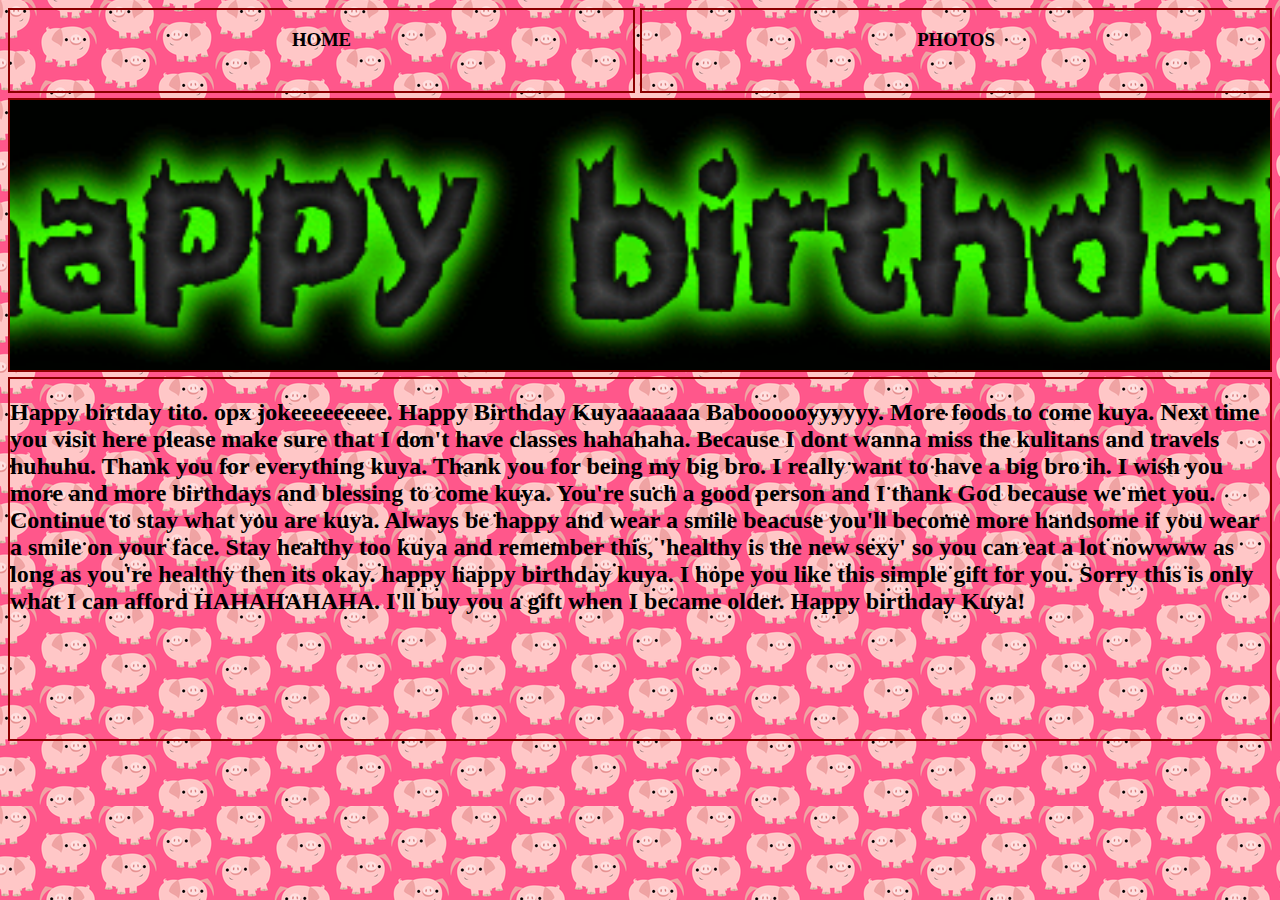
<file: index.html>
<!DOCTYPE html>
<html>
	<head>
		<title>BABOY JACK</title>
		<link rel="stylesheet" href="css/style.css">
	</head>
	<body>
		<div class="menu">
			<div class="home">
				<h3><a href="index.html">HOME</a></h3>
			</div>
			<div class="photos">
				<h3><a href="photos.html">PHOTOS</a></h3>
			</div>
		</div>
		<div class="header">
		</div>
		<div class="message">
			<h2>Happy birtday tito. opx jokeeeeeeeee. Happy Birthday Kuyaaaaaaa Baboooooyyyyyy. 
				More foods to come kuya. Next time you visit here please make sure that I don't have classes hahahaha. 
				Because I dont wanna miss the kulitans and travels huhuhu. Thank you for everything kuya. Thank you for being my big bro. I really want to have a big bro ih.
				I wish you more and more birthdays and blessing to come kuya. You're such a good person and I thank God because we met you.
				Continue to stay what you are kuya. Always be happy and wear a smile beacuse you'll become more handsome if you wear a smile
				on your face. Stay healthy too kuya and remember this, 'healthy is the new sexy' so you can eat a lot nowwww as long as you're healthy then its okay.
				happy happy birthday kuya. I hope you like this simple gift for you. Sorry this is only what I can afford HAHAHAHAHA. 
				I'll buy you a gift when I became older. Happy birthday Kuya!</h2>
		</div>
	</body>
</html>
</file>
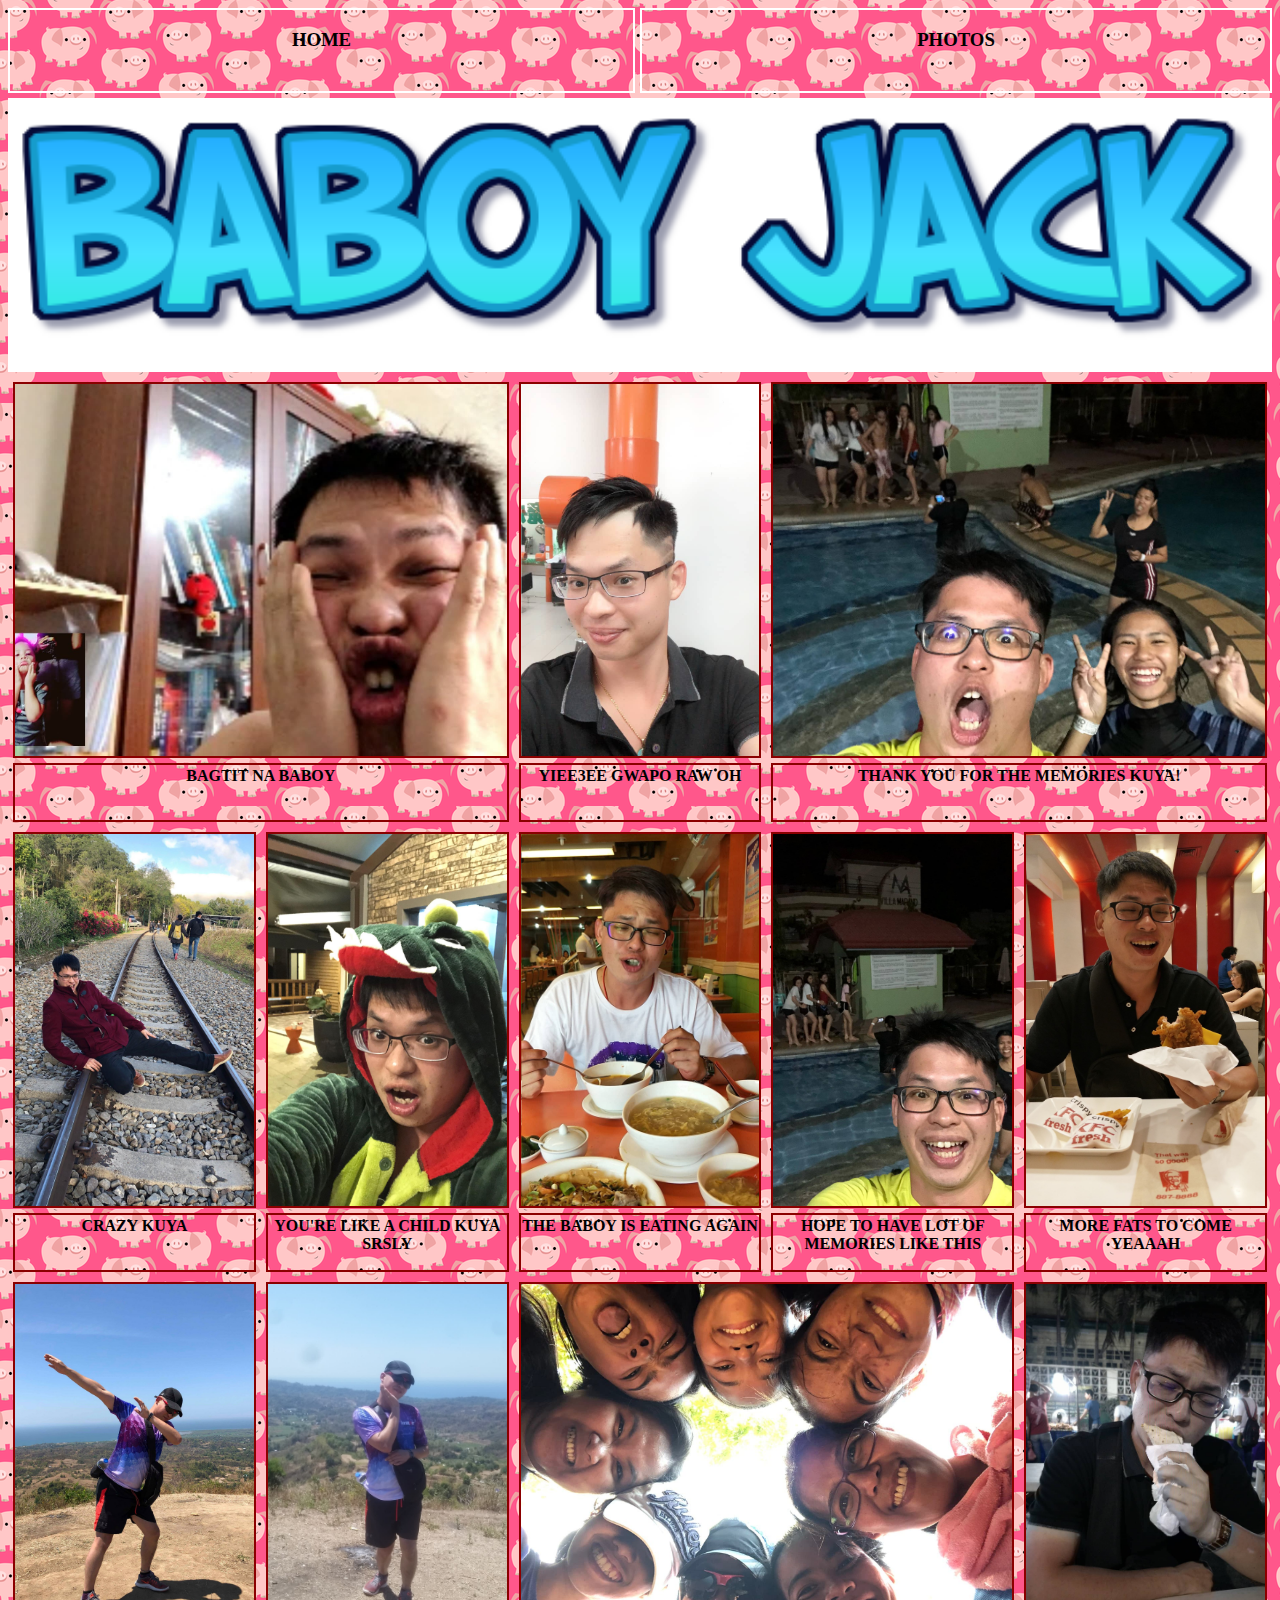
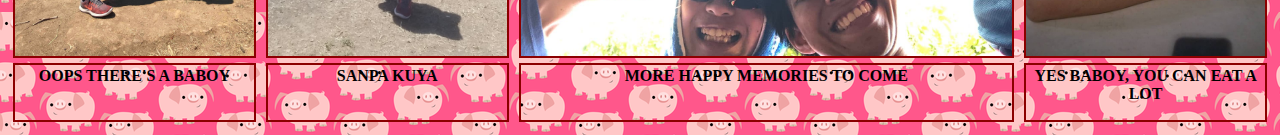
<file: photos.html>
<!DOCTYPE html>
<html>
	<head>
		<title>BABOY JACK</title>
		<link rel="stylesheet" href="css/photos.css">
	</head>
	<body>
		<div class="menu">
			<div class="home">
				<h3><a href="index.html">HOME</a></h3>
			</div>
			<div class="photos">
				<h3><a href="photos.html">PHOTOS</a></h3>
			</div>
		</div>
		<div class="baboy">
		</div>
		<div class="pics">
			<div class="line">
			<div class="pic1"></div>
			<div class="cap1">
				<h4>BAGTIT NA BABOY</h4>
			</div>
			<div class="pic2"></div>
			<div class="cap2">
				<h4>YIEE3EE GWAPO RAW OH</h4>
			</div>
			<div class="pic3"></div>
			<div class="cap3">
				<h4>THANK YOU FOR THE MEMORIES KUYA!</h4>
			</div>
			</div>
			<div class="line">
			<div class="pic4"></div>
			<div class="cap4">
				<h4>CRAZY KUYA</h4>
			</div>
			<div class="pic5"></div>
			<div class="cap5">
				<h4>YOU'RE LIKE A CHILD KUYA SRSLY</h4>
			</div>
			<div class="pic6"></div>
			<div class="cap6">
				<h4>THE BABOY IS EATING AGAIN</h4>
			</div>
			<div class="pic7"></div>
			<div class="cap7">
				<h4>HOPE TO HAVE LOT OF MEMORIES LIKE THIS</h4>
			</div>
			<div class="pic8"></div>
			<div class="cap8">
				<h4>MORE FATS TO COME YEAAAH</h4>
			</div>
			</div>
			<div class="line">
			<div class="pic9"></div>
			<div class="cap9">
				<h4>OOPS THERE'S A BABOY</h4>
			</div>
			<div class="pic10"></div>
			<div class="cap10">
				<h4>SANPA KUYA</h4>
			</div>
			<div class="pic11"></div>
			<div class="cap11">
				<h4>MORE HAPPY MEMORIES TO COME</h4>
			</div>
			<div class="pic12"></div>
			<div class="cap12">
				<h4>YES BABOY, YOU CAN EAT A LOT</h4>
			</div>
			</div>
		</div>
	</body>
</html>
</file>
<file: css/style.css>
body{
	background-image: url(../images/bg1.png);
}
.menu{
	height: 10vh;
	display: grid;
	grid-template-columns: 1fr 1fr;
}
.home{
	border: 2px darkred solid;
	margin: 0 5px 5px 0;
}
.photos{
	border: 2px darkred solid;
	margin-bottom: 5px;
}
h3{
	text-align: center;
}
a{
	text-decoration: none;
	color: black;
}
.header{
	background-image: url(../images/hbd.gif);
	background-repeat: no-repeat;
	background-size: cover;
	background-position: center;
	border: 2px darkred solid;
	height: 30vh;
	margin-bottom: 5px;
}
.message{
	height: 40vh;
	border: 2px darkred solid;
}
</file>
<file: css/photos.css>
body{
	background-image: url(../images/bg1.png);
}
.menu{
	height: 10vh;
	display: grid;
	grid-template-columns: 1fr 1fr;
}
.home{
	border: 2px white solid;
	margin: 0 5px 5px 0;
}
.photos{
	border: 2px white solid;
	margin-bottom: 5px;
}
h3{
	text-align: center;
	background-color: darkpink;
}
a{
	text-decoration: none;
	color: black;
}
.baboy{
	height: 30vh;
	border: 2px white solid;
	margin-bottom: 5px;
	background-image: url(../images/baboy1.png);
	background-repeat: no-repeat;
	background-position: center;
	background-size: cover;
}

.line{
	height: 50vh;
	display: grid;
	grid-template-columns: 1fr 1fr 1fr 1fr 1fr;
	grid-template-rows: 1fr 1fr 1fr 1fr 1fr 1fr 1fr;
	
}
.pic1{
	grid-column: 1/3;
	grid-row: 1/7;
	border: 2px darkred solid;
	background-image: url(../images/j2.jpg);
	background-position: center;
	background-size: cover;
	margin: 5px 5px;
}
.cap1{
	grid-column: 1/3;
	grid-row: 7/8;
	border: 2px darkred solid;
	margin: 0 5px 5px 5px;
}
.pic2{
	grid-column: 3/4;
	grid-row: 1/7;
	border: 2px darkred solid;
	background-image: url(../images/j1.jpg);
	background-position: center;
	background-size: cover;
	margin: 5px 5px;
}
.cap2{
	grid-column: 3/4;
	grid-row: 7/8;
	border: 2px darkred solid;
	margin: 0 5px 5px 5px;
}
.pic3{
	grid-column: 4/6;
	grid-row: 1/7;
	border: 2px darkred solid;
	background-image: url(../images/j8.jpg);
	background-position: center;
	background-size: cover;
	margin: 5px 5px;
}
.cap3{
	grid-column: 4/6;
	grid-row: 7/8;
	border: 2px darkred solid;
	margin: 0 5px 5px 5px;
}
.pic4{
	grid-column: 1/2;
	grid-row: 1/7;
	border: 2px darkred solid;
	background-image: url(../images/j3.jpg);
	background-position: center;
	background-size: cover;
	margin: 5px 5px;
}
.cap4{
	grid-column: 1/2;
	grid-row: 7/8;
	border: 2px darkred solid;
	margin: 0 5px 5px 5px;
}
.pic5{
	grid-column: 2/3;
	grid-row: 1/7;
	border: 2px darkred solid;
	background-image: url(../images/j4.jpg);
	background-position: center;
	background-size: cover;
	margin: 5px 5px;
}
.cap5{
	grid-column: 2/3;
	grid-row: 7/8;
	border: 2px darkred solid;
	margin: 0 5px 5px 5px;
}
.pic6{
	grid-column: 3/4;
	grid-row: 1/7;
	border: 2px darkred solid;
	background-image: url(../images/j5.jpg);
	background-position: top;
	background-size: cover;
	margin: 5px 5px;
}
.cap6{
	grid-column: 3/4;
	grid-row: 7/8;
	border: 2px darkred solid;
	margin: 0 5px 5px 5px;
}
.pic7{
	grid-column: 4/5;
	grid-row: 1/7;
	border: 2px darkred solid;
	background-image: url(../images/j6.jpg);
	background-position: center;
	background-size: cover;
	margin: 5px 5px;
}
.cap7{
	grid-column: 4/5;
	grid-row: 7/8;
	border: 2px darkred solid;
	margin: 0 5px 5px 5px;
}
.pic8{
	grid-column: 5/6;
	grid-row: 1/7;
	border: 2px darkred solid;
	background-image: url(../images/j7.jpg);
	background-position: top;
	background-size: cover;
	margin: 5px 5px;
}
.cap8{
	grid-column: 5/6;
	grid-row: 7/8;
	border: 2px darkred solid;
	margin: 0 5px 5px 5px;
}
.pic9{
	grid-column: 1/2;
	grid-row: 1/7;
	border: 2px darkred solid;
	background-image: url(../images/j9.jpg);
	background-position: center;
	background-size: cover;
	margin: 5px 5px;
}
.cap9{
	grid-column: 1/2;
	grid-row: 7/8;
	border: 2px darkred solid;
	margin: 0 5px 5px 5px;
}
.pic10{
	grid-column: 2/3;
	grid-row: 1/7;
	border: 2px darkred solid;
	background-image: url(../images/j11.jpg);
	background-position: center;
	background-size: cover;
	margin: 5px 5px;
}
.cap10{
	grid-column: 2/3;
	grid-row: 7/8;
	border: 2px darkred solid;
	margin: 0 5px 5px 5px;
}
.pic11{
	grid-column: 3/5;
	grid-row: 1/7;
	border: 2px darkred solid;
	background-image: url(../images/j10.jpg);
	background-position: center;
	background-size: cover;
	margin: 5px 5px;
}
.cap11{
	grid-column: 3/5;
	grid-row: 7/8;
	border: 2px darkred solid;
	margin: 0 5px 5px 5px;
}
.pic12{
	grid-column: 5/6;
	grid-row: 1/7;
	border: 2px darkred solid;
	background-image: url(../images/j12.jpg);
	background-position: center;
	background-size: cover;
	margin: 5px 5px;
}
.cap12{
	grid-column: 5/6;
	grid-row: 7/8;
	border: 2px darkred solid;
	margin: 0 5px 5px 5px;
}
h4{
	margin: 2px 0 2px 0;
	text-align: center;
}
</file>
